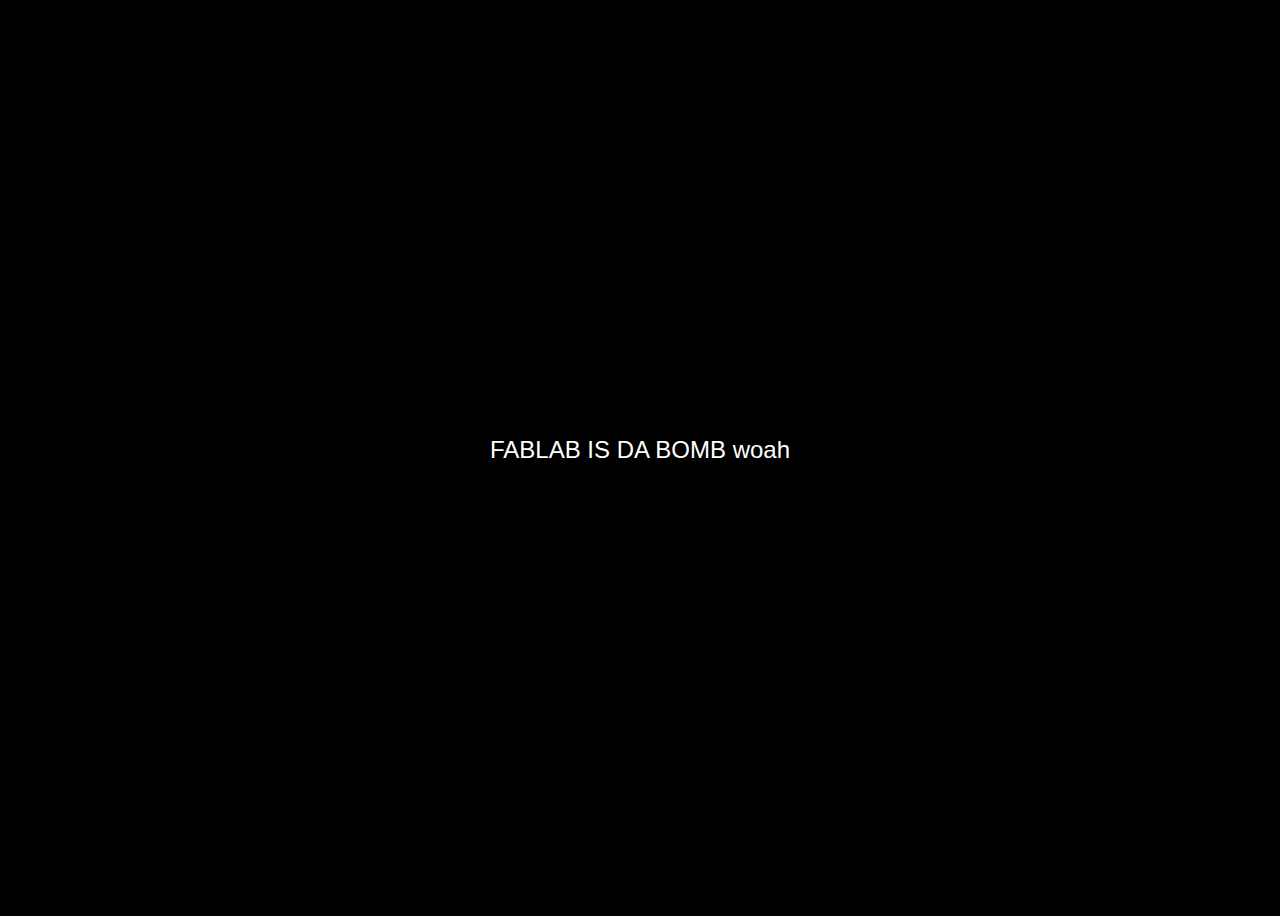
<file: esp8266/wifi_access_point/data/index.html>
<!DOCTYPE html>
<html lang="en">
<head>
    <meta charset="UTF-8">
    <meta name="viewport" content="width=device-width, initial-scale=1.0">
    <title>Example</title>
    <link rel="stylesheet" href="css/styles.css">
</head>
<body>
    <div id="content">
        Hello
    </div>
    <script src="js/script.js"></script>
</body>
</html>
</file>
<file: esp8266/wifi_access_point/data/css/styles.css>
body {
    font-family: Arial, sans-serif;
    background-color: black;
    text-align: center;
    height: 100vh;
    overflow: hidden;
}

#content {
    position: absolute;
    top: 50%;
    left: 50%;
    transform: translate(-50%, -50%);
    font-size: 24px;
    color: #ffffff;
    animation: bounce 5s infinite alternate;
}

@keyframes bounce {
    0% {
        transform: translate(-50%, -50%) translateY(0);
        color: #ff0000;
    }
    50% {
        color: #00ff00;
    }
    100% {
        transform: translate(-50%, -50%) translateY(-200px);
        color: #0000ff;
    }
}
</file>
